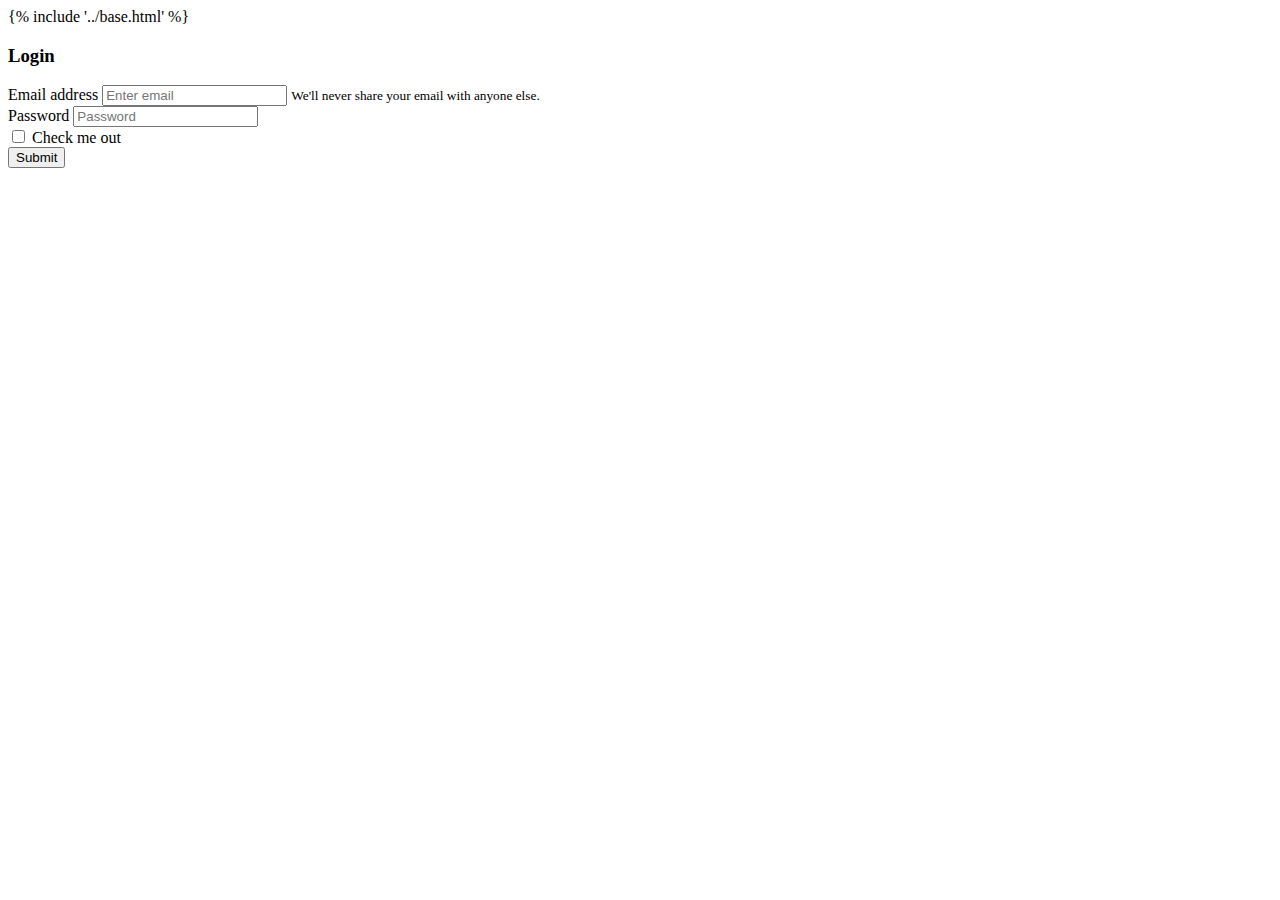
<file: gallery/static/index.html>
<!DOCTYPE html>
<html lang="en">

  <head>
    <meta charset="UTF-8">
    <meta http-equiv="X-UA-Compatible" content="IE=edge">
    <meta name="viewport" content="width=device-width, initial-scale=1.0">
    <title>Gallery</title>
    {% include '../base.html' %}
  </head>

  <body>
    <div class="global-container">

      <div class="card login-form">
        <div class="card-body">
          <h3 class="card-title text-center">Login</h3>
          <div class="card-text">
            <form>
              <div class="form-group">
                <label for="exampleInputEmail1">Email address</label>
                <input type="email" class="form-control" id="exampleInputEmail1" aria-describedby="emailHelp"
                  placeholder="Enter email">
                <small id="emailHelp" class="form-text text-muted">We'll never share your email with anyone
                  else.</small>
              </div>
              <div class="form-group">
                <label for="exampleInputPassword1">Password</label>
                <input type="password" class="form-control" id="exampleInputPassword1" placeholder="Password">
              </div>
              <div class="form-group form-check">
                <input type="checkbox" class="form-check-input" id="exampleCheck1">
                <label class="form-check-label" for="exampleCheck1">Check me out</label>
              </div>
              <button type="submit" class="btn btn-primary">Submit</button>
            </form>
          </div>
        </div>
      </div>
    </div>
  </body>

</html>
</file>
